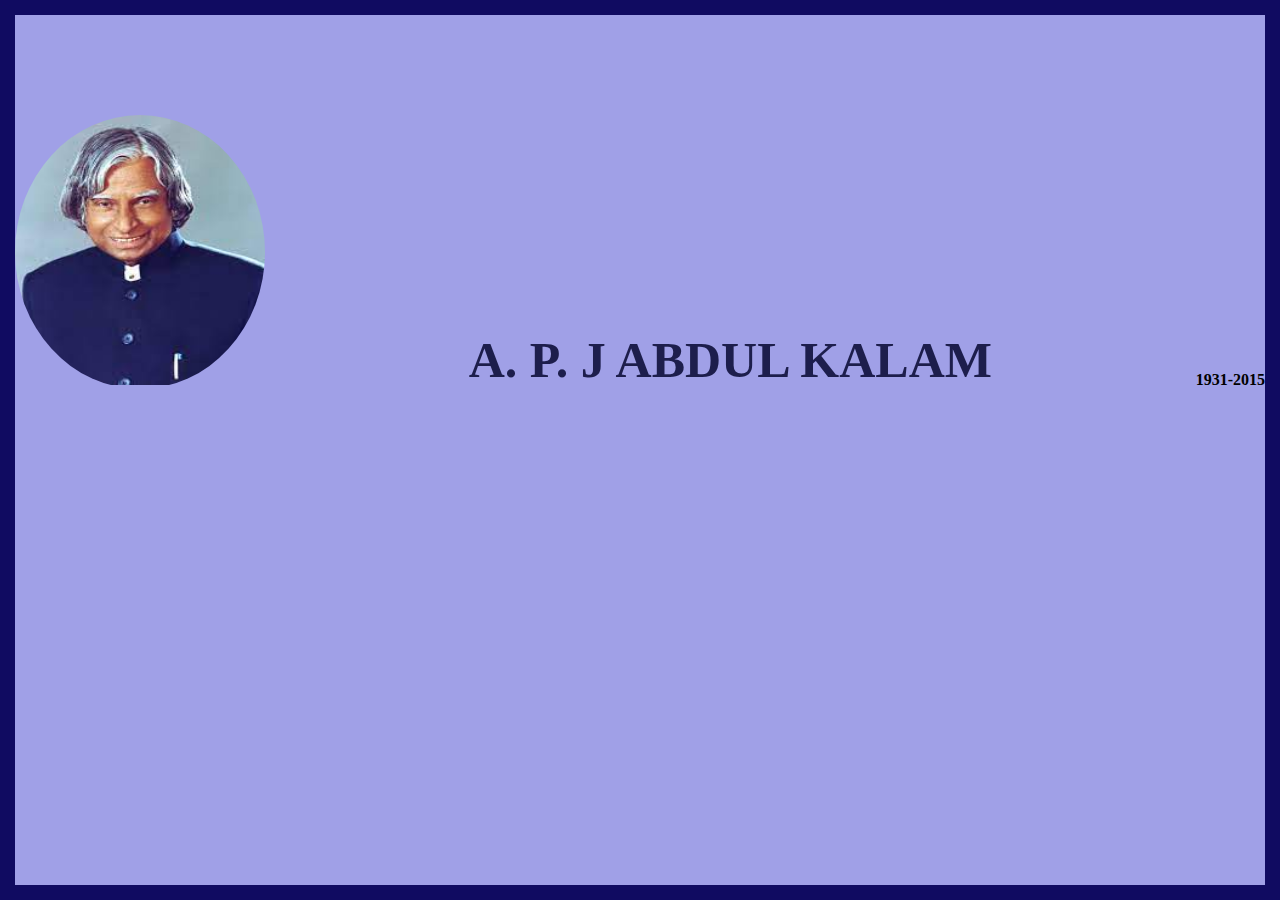
<file: apj/index.html>
<!DOCTYPE html>
<html lang="en">
  <head>
    <meta charset="UTF-8" />
    <meta http-equiv="X-UA-Compatible" content="IE=edge" />
    <meta name="viewport" content="width=device-width, initial-scale=1.0" />
    <title>Document</title>
    <link rel="stylesheet" href="style.css" />
  </head>
  <body>
    <div class="contener">
      <div class="contan">
        <section class="fist">
          <div class="imge">
            <img src="images/a.jpg" />
          </div>
          <h1>A. P. J ABDUL KALAM</h1>
          <h4>1931-2015</h4>
        </section>
      </div>
    </div>
  </body>
</html>
</file>
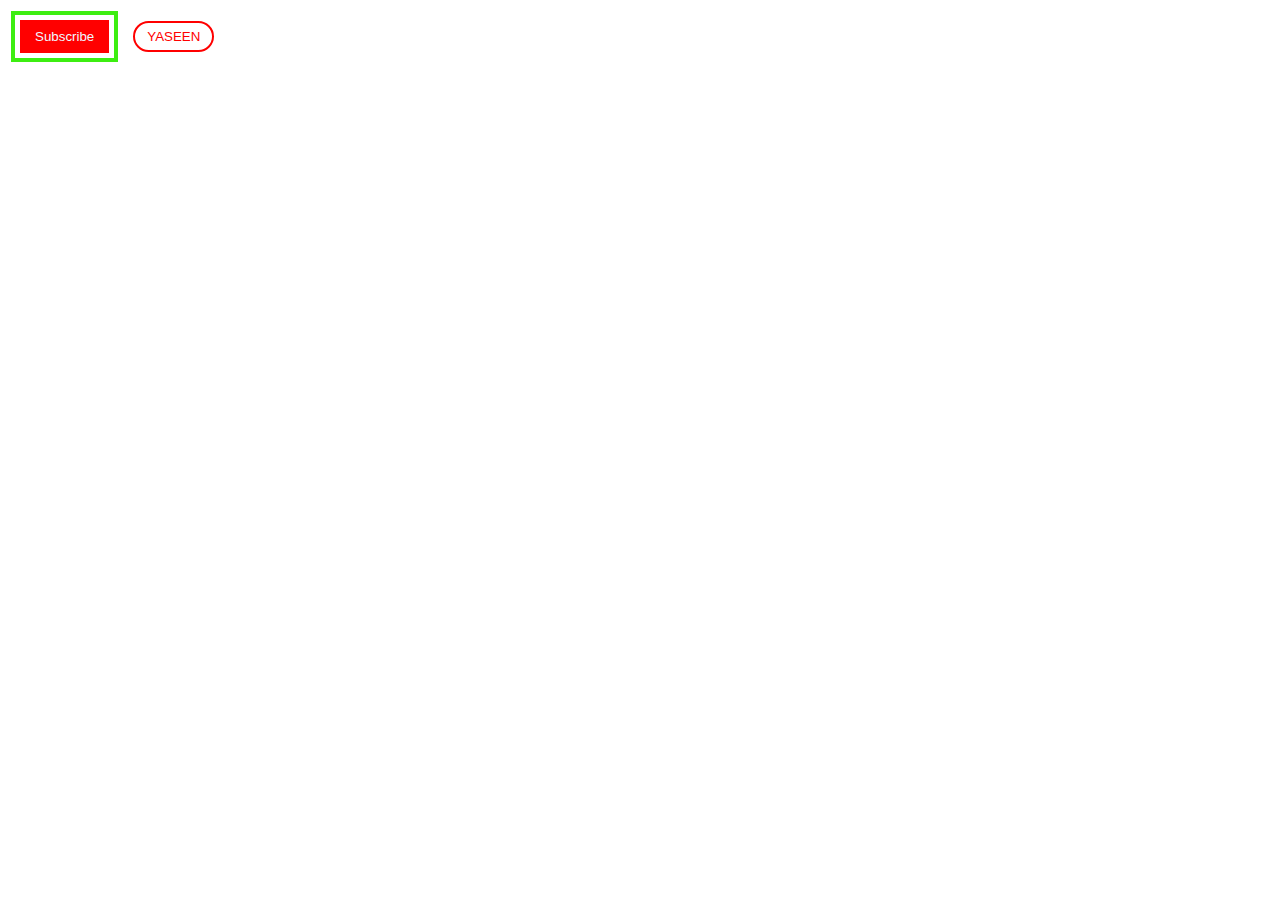
<file: tist/index.html>
<!DOCTYPE html>
<html lang="en">
  <head>
    <meta charset="UTF-8" />
    <meta http-equiv="X-UA-Compatible" content="IE=edge" />
    <meta name="viewport" content="width=device-width, initial-scale=1.0" />
    <title>Document</title>
    <link rel="stylesheet" href="style.css" />
  </head>
  <body>
    <button class="a">Subscribe</button>
    <button class="BTN">YASEEN</button>
  </body>
</html>
</file>
<file: apj/style.css>
*{
    margin: 0; padding: 0; box-sizing: border-box;
}
.contener{
    background-color: rgb(160, 160, 231);
    border: 15px solid rgb(16, 11, 97);
    min-height: 100vh;
}
.fist{
    margin-top: 100px;
    display: flex;
    justify-content: space-between;
    align-items: flex-end;
}
.fist h1{
    font-size: 50px;
    font-weight: bolder;
    color: #1d1e4c;
    text-transform: uppercase;
}
.h4{
    font-size: 30px;
    text-align: end;
}
.imge{
    border-radius: 50%;
    overflow: hidden;
}
.imge img{
    width: 250px;
    height: 270px;
}
</file>
<file: tist/style.css>
*{
    margin: 0; padding: 0;
}

.a{
    padding: 6px 12px;
    background-color: #ff0000;
    color: aliceblue;

border: 3px dotted #ff0000;

outline: 4px solid #3dee11 ;
outline-offset: 5PX;
margin: 20PX;

}
.BTN{
    color: #ff0000;
    padding: 6px 12px;
    border-color: red;
    border: 2px solid;
    border-radius: 20px;
    background-color: white;
     
}
</file>
